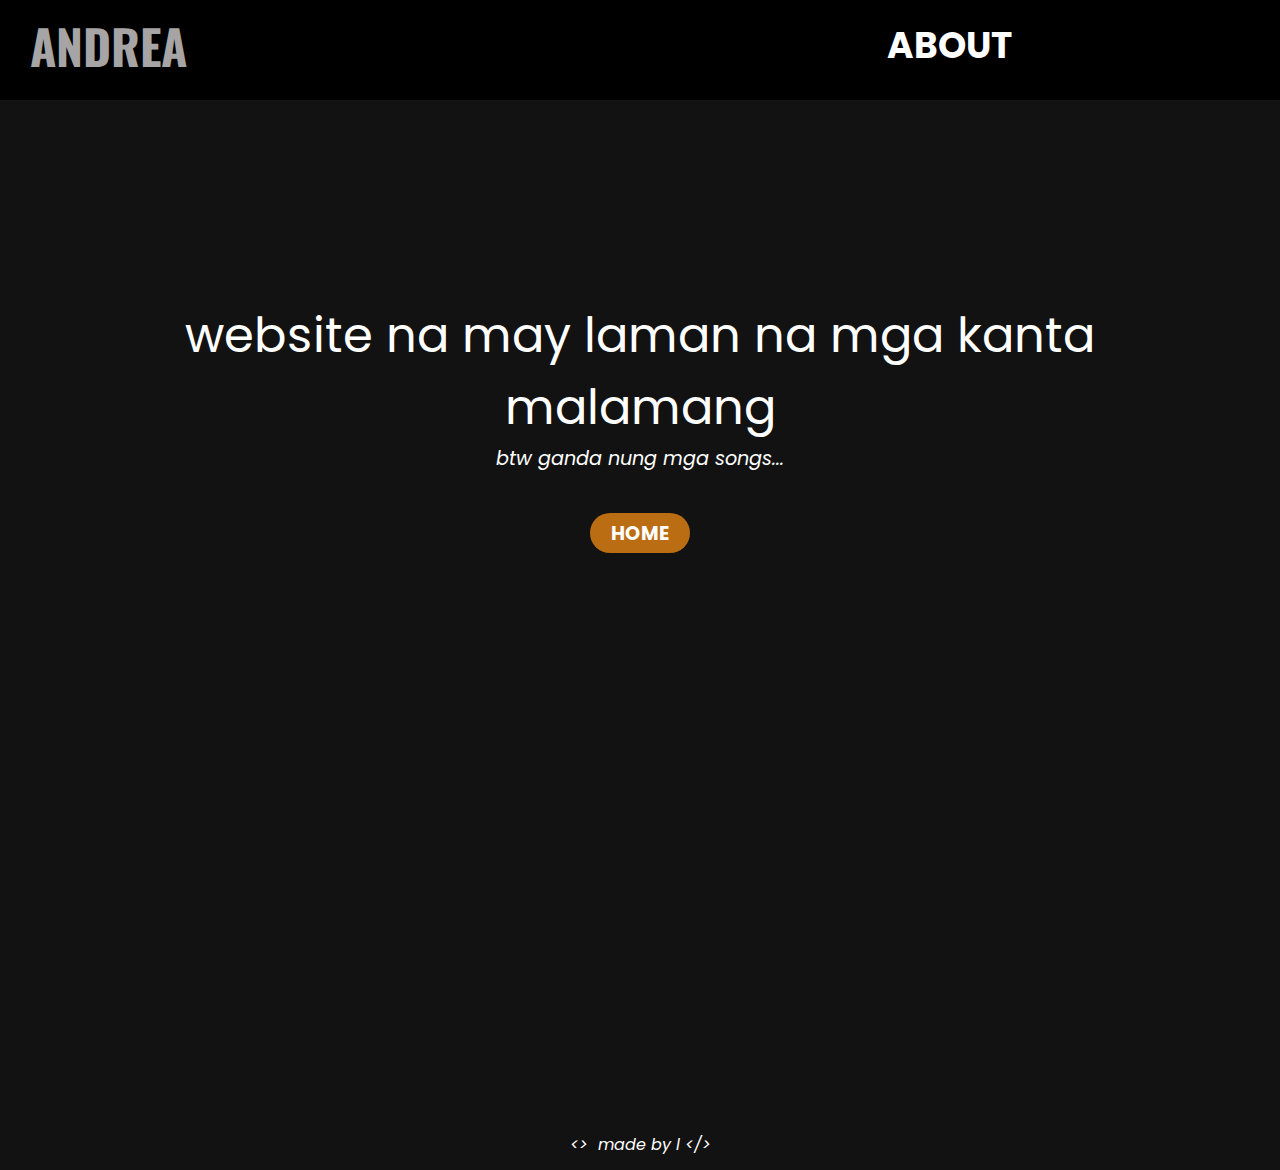
<file: about.html>
<!DOCTYPE html>
<html lang="en">
  <head>
    <meta charset="UTF-8" />
    <meta http-equiv="X-UA-Compatible" content="IE=edge" />
    <meta name="viewport" content="width=device-width, initial-scale=1.0" />
    <title>Andrea</title>
    <link rel="stylesheet" href="style.css" />
  </head>
  <body>
    <section class="whole1">
      <header>
        <nav class="navbar">
          <a href="index.html"><h1>ANDREA</h1></a>
          <ul class="navlist">
            <li><a href="about.html">ABOUT</a></li>
          </ul>
          <div class="hamburger">
            <span class="bar"></span>
            <span class="bar"></span>
            <span class="bar"></span>
          </div>
        </nav>
      </header>

      <section class="main1">
        <div class="hero-container">
          <div class="hero-text">
            website na may laman na mga kanta malamang
          </div>
          <div class="sub-text">btw ganda nung mga songs...</div>
          <a href="index.html"><button class="OK">HOME</button></a>
        </div>
      </section>
    </section>
    <footer class="footer">
      <p>&lt&gt &nbspmade by l&nbsp&lt/&gt</p>
    </footer>

    <script src="script.js"></script>
  </body>
</html>
</file>
<file: style.css>
@import url('https://fonts.googleapis.com/css2?family=Oswald:wght@300;400;700&display=swap');
@import url('https://fonts.googleapis.com/css2?family=Poppins:wght@300;400;700&display=swap');

*{
  margin:0;
  padding:0;
  box-sizing: border-box;
  font-family: 'Poppins';
}

html{
  scroll-behavior: smooth;
}
body{
  background-color: #121212;
}
header{
background-color:black;
height:100px;
padding-top: 10px;
  position: fixed;
    top: 0;
    left: 0;
    right:0;
z-index:999;
}
.whole{
  padding-top:300px;
}
.whole1{
  padding-top:300px;
  height:100%;
}
.navbar{
  max-width:1300px;
  margin: 0 auto 0 auto;
  padding: 0 30px;
  display: flex;
  justify-content: space-between;

}
.navbar h1{
  color: #A6A4A4;
  font-family: 'Oswald';
    font-style: normal;
    font-weight: 700;
    line-height: 71px;
    font-size: 48px;
}

.navbar a{
  text-decoration: none;
  display: flex;
  align-items: center;
}
.navbar h1{
  transition: color 0.125s;
}

.navbar h1:hover{
  color:white;
}
.navbar .home{
  font-family: 'Poppins';
    font-style: normal;
    font-weight: 700;
    font-size: 36px;
    line-height: 54px;
  
  
    color: #8EA479;
}
ul{
  display: flex;
  list-style: none;
  align-items: center;
  font-weight: 700;
  min-width: 400px;
  width:600px;
  max-width: 700px;
  justify-content: space-evenly;
}
ul li{
  transition: opacity 0.3s;
}
ul li:hover{
  opacity:0.4;

}
ul li a{
  text-decoration: none;
  font-size: 36px;
  color:white;
}

.hamburger{
  display:none;
  cursor:pointer;
  align-self: center;
}

.bar{
  display:block;
  border-radius: 2px;
  height:4px;
  width:30px;
  margin: 5px auto;
  -webkit-transition: all 0.3 ease-in-out;
  transition: all 0.3 ease-in-out;
  background-color: white;
}
.main{
  max-width: 1300px;
  color:white;
  margin: 0 auto;
  height: 100vh;
}

.main1{
  max-width: 1300px;
    color: white;
    margin: 0 auto;
    height: 620px;
}

.hero-container{
    color: white;
  max-width: 1000px;
  margin: 0 auto;
  text-align: center;
  display: flex;
  flex-direction: column;
  align-items: center;
  justify-content: center;
}

.hero-text{
  font-size: 3rem;
  margin-bottom: 10x;
}

.sub-text{
  font-size: 1.2rem;
  font-style: italic;
  margin-bottom: 40px;
}

.OK{
  width:100px;
  height: 40px;
  font-size: 1.2rem;
  background: rgb(187, 109, 19);
  color:white;
  font-weight: 700;
  cursor: pointer;
  transition: background-color 0.15s;
  border-radius: 50px;
  border:none;
}
.OK:hover{
  color:rgb(187, 109, 19);
  background:rgb(247, 246, 246);
}


.none{
  height:200px;
}
.quote{
  color:white;
  text-align: center;
  font-style: italic;
  font-size: 1.7rem;
}
.songwcontrol{
  transition: transform 0.5s;
}
.songwcontrol:hover{
transform:scale(1.1);
}
.songs{
display: flex;
justify-content: center;
align-items: center;
  max-width: 1300px;
  padding: 100px;
  margin: 0 auto 0 auto;
  column-gap: 30px;
  row-gap: 200px;
  flex-wrap: wrap;
}
.song-card{
  margin: 0 auto;
  width: 344px;
    height: 425px;
    left: 548px;
    top: 269px;
  
    background: #181818;
    border-radius: 15px;
    display: flex;
    flex-direction: column;
    padding:15px;
}

.song-card img{
  width: 315px;
  height: 278px;
  border-radius: 9px;
  margin-bottom: 15px;
}

.title{
  color:white;
  margin-bottom: 15px;
  font-size: 20px;
}

.singer{
  color:#B9ADAD;
}

.audio-control{
  width:300px;
  margin: 20px auto 0 auto;
}

.controls{
  background: rgba(162, 21, 21, 0);
}

.song2{
  margin-top: 200px;
}

.song3{
  margin-top: 200px;
}
.footer{
  display: flex;
  justify-content: center;
  align-items: center;
  gap: 20px;
  margin-top: 200px;
}
.footer p{
 text-align: center;
 color:white;
 font-style: italic;
height:50px;
line-height: 50px;

}

.footer img{
  width: 80px;
}

@media(max-width: 888px){
  .navbar ul li a, .navbar .home{
    font-size: 30px;
  }

}
@media(max-width: 768px){
  .navbar ul{
    max-width: 100%;
    top:100px;
  }
  
  .hamburger{
    display: block;
    cursor: pointer;
  }

  .navlist{
    position: fixed;
    flex-direction: column;
    width:100%;
    background-color:#181818;
    left: -100%;
    top:70px;
    gap:70px;
    text-align: center;
    transition: 0.3s;
    height:100vh;
  }

  .navlist ul li{
    margin: 16px 0;
  }

  .navlist.active{
    left:0;
  }

  .songs.active{
    left:-100%;
  }

  .hero-container{
    max-width: 400px;
  }
  .hero-text{
    font-size: 2.4rem;
  }

  .quote{
    margin: 0 auto;
    max-width: 400px;
    font-size: 1.4rem;
  }
}
</file>
